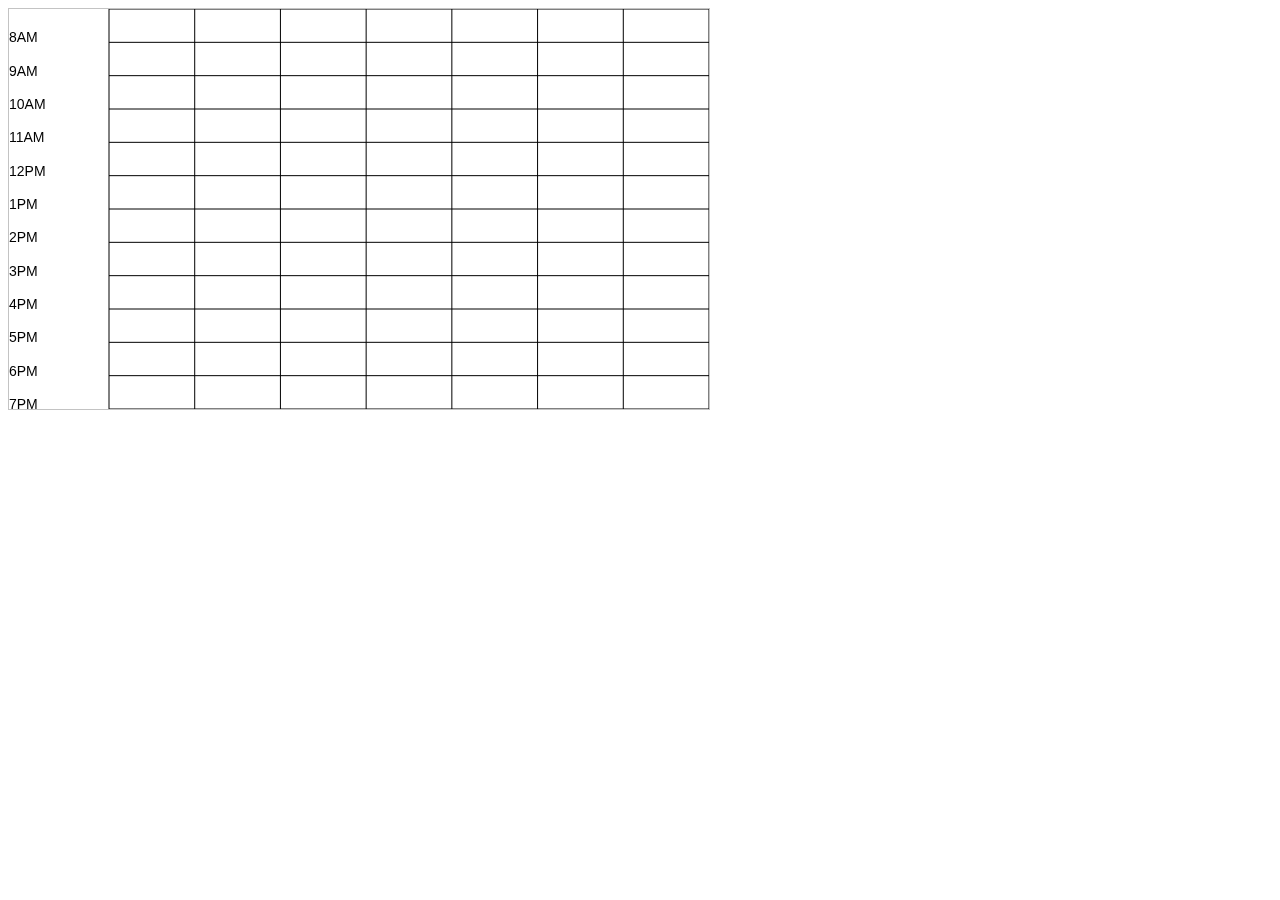
<file: QuickCalendar.html>
<!DOCTYPE html>

<!-- 

QuickCalendar.html

Version 0.1 -Dylan, 11am, 1/23/17
  -Creates a canvas of size 700x400
    used in CalendarGenerator.js
     
-->

<html>
<body>

    <canvas id="myCanvas" width="700" height="400" style="border:1px solid #c3c3c3;">
    Your browser does not support the HTML5 canvas tag.
    </canvas>
    
    <script src = "CalendarGenerator.js">
    </script>
    
</body>
</html>
</file>
